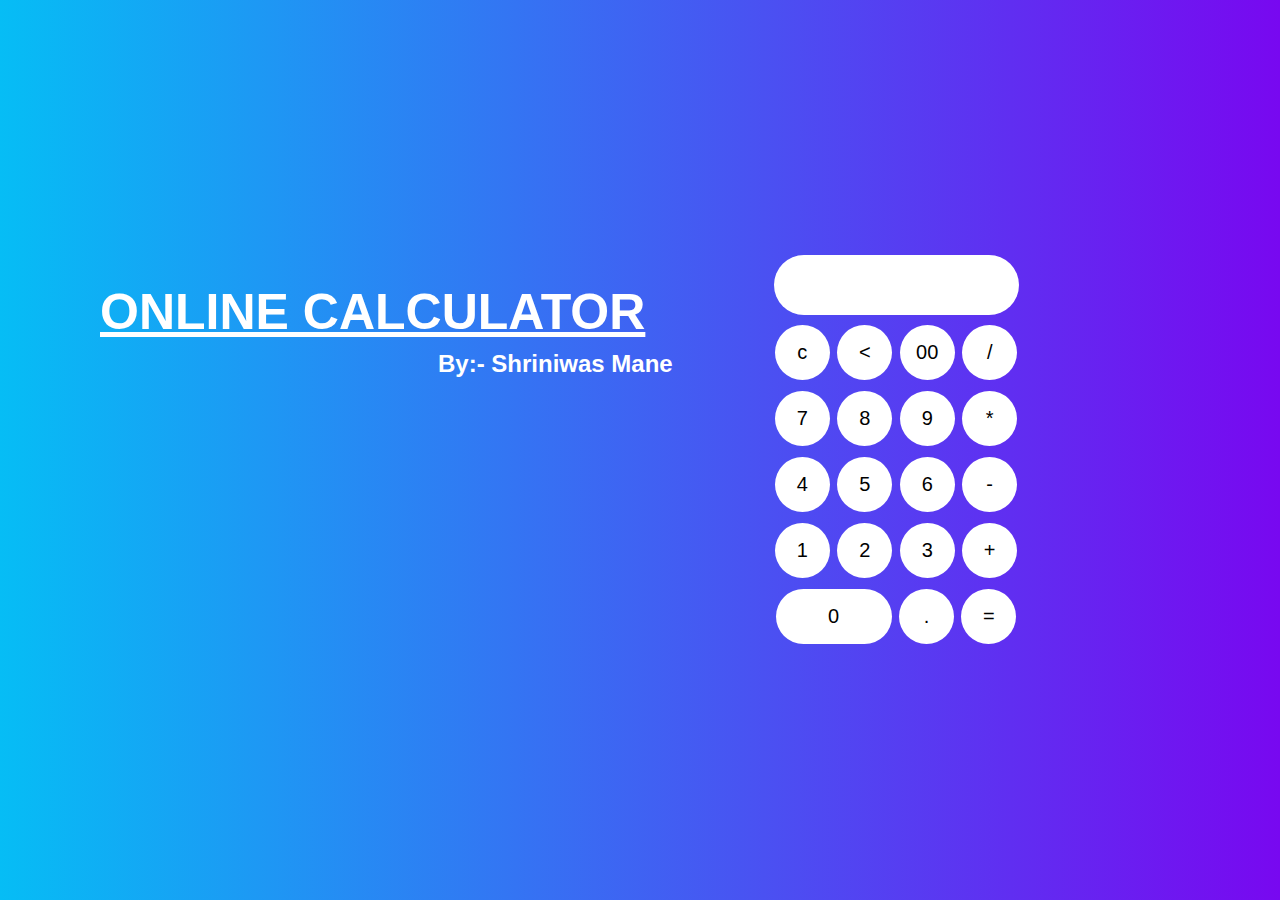
<file: calculator index.html>
<html>
    <head>
<title> attractive calculator</title>
<link rel="stylesheet" href="style.css">
    </head>

   <body>

    <h1>
      online calculator
    </h1>
    <h2>
        By:- Shriniwas Mane
    </h2>

      </div>
   </body> 

    <form name="form1" class="calci" action="calculator.html" method="POST">
<input type="text" name="answer" id="display">
<br></br>


<input type="button" value="c" onclick="form1.answer.value=''" class="button">


<input type="button"  class= "button"value="<" onclick="form1.answer.value=form1.answer.value.substring(0,form1.answer.value.length*1-1)" >
<input type="button"  class= "button"value="00" onclick="form1.answer.value+='00'">

<input type="button"  class= "operator"value="/" onclick="form1.answer.value+='/'">
<br></br>
<input type="button" class= "button" value="7" onclick="form1.answer.value+='7'">
<input type="button"  class= "button"value="8" onclick="form1.answer.value+='8'">
<input type="button"  class= "button"value="9" onclick="form1.answer.value+='9'">

<input type="button"  class= "operator"value="*" onclick="form1.answer.value+='*'">
<br></br>


<input type="button" class= "button" value="4" onclick="form1.answer.value+='4'">
<input type="button"  class= "button"value="5" onclick="form1.answer.value+='5'">

<input type="button"  class= "button"value="6" onclick="form1.answer.value+='6'">

<input type="button"  class= "operator"value="-" onclick="form1.answer.value+='-'">
<br></br>
<input type="button"  class= "button"value="1" onclick="form1.answer.value+='1'">
<input type="button"  class= "button"value="2" onclick="form1.answer.value+='2'">

<input type="button"  class= "button"value="3" onclick="form1.answer.value+='3'">

<input type="button"  class= "operator"value="+" onclick="form1.answer.value+='+'">
<br></br>

<input type="button" class= "button" value="0" onclick="form1.answer.value+='0'" id="zero">

<input type="button" class= "button" value="." onclick="form1.answer.value+='.'">

<input type="button"  class= "operator" value="=" onclick="form1.answer.value=eval(form1.answer.value)">
 </form>

</html>
</file>
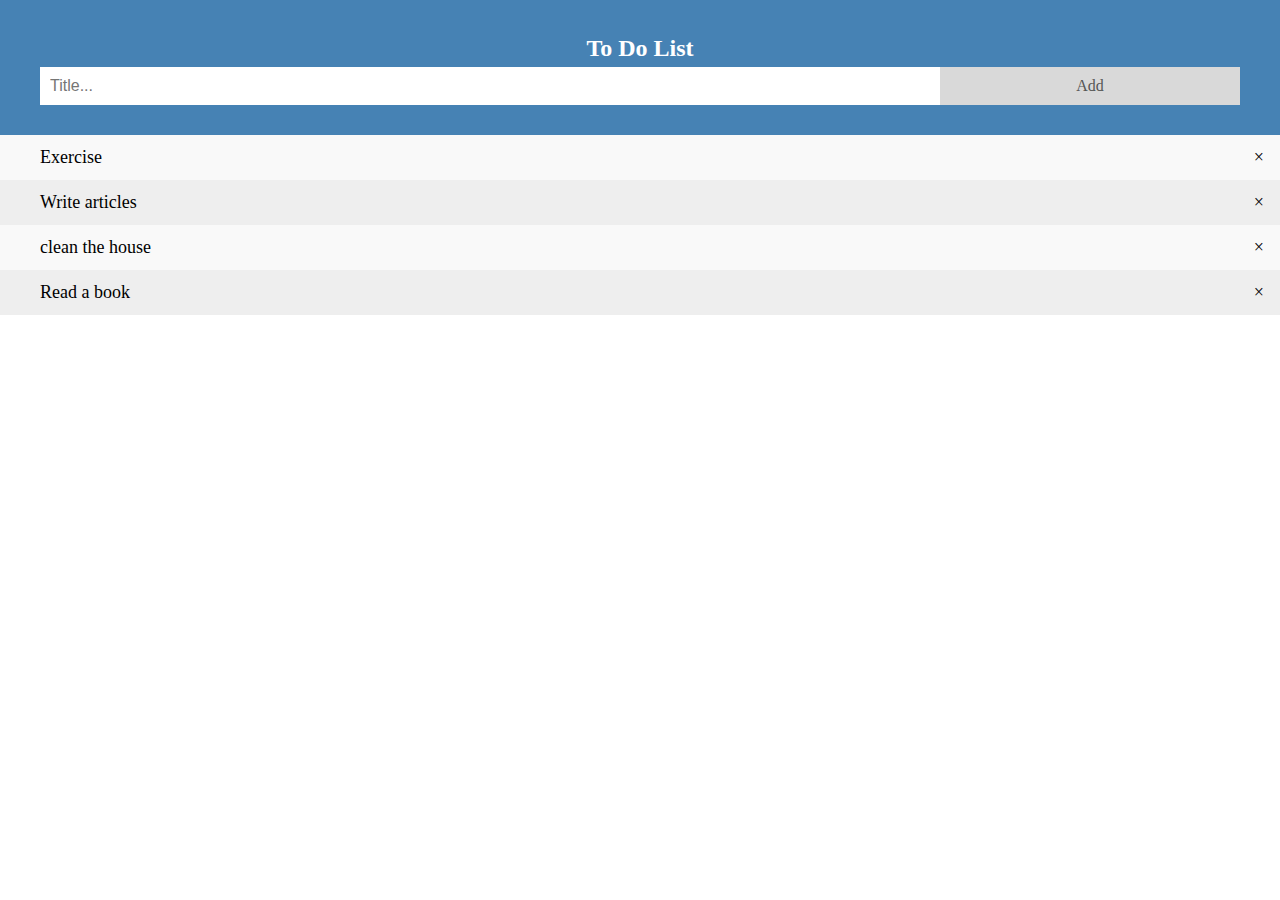
<file: index to do webapp.h tml.html>
<!DOCTYPE html>
<html>
<head>
<meta name="viewport" content="width=device-width, initial-scale=1">
<style>
body {
  margin: 0;
  min-width: 250px;
}

/* Include the padding and border in an element's total width and height */
* {
  box-sizing: border-box;
}

/* Remove margins and padding from the list */
ul {
  margin: 0;
  padding: 0;
}

/* Style the list items */
ul li {
  cursor: pointer;
  position: relative;
  padding: 12px 8px 12px 40px;
  list-style-type: none;
  background: #eee;
  font-size: 18px;
  transition: 0.2s;
  
  /* make the list items unselectable */
  -webkit-user-select: none;
  -moz-user-select: none;
  -ms-user-select: none;
  user-select: none;
}

/* Set all odd list items to a different color (zebra-stripes) */
ul li:nth-child(odd) {
  background: #f9f9f9;
}

/* Darker background-color on hover */
ul li:hover {
  background: #ddd;
}

/* When clicked on, add a background color and strike out text */
ul li.checked {
  background: #888;
  color: #fff;
  text-decoration: line-through;
}

/* Add a "checked" mark when clicked on */
ul li.checked::before {
  content: '';
  position: absolute;
  border-color: #fff;
  border-style: solid;
  border-width: 0 2px 2px 0;
  top: 10px;
  left: 16px;
  transform: rotate(45deg);
  height: 15px;
  width: 7px;
}

/* Style the close button */
.close {
  position: absolute;
  right: 0;
  top: 0;
  padding: 12px 16px 12px 16px;
}

.close:hover {
  background-color: #f44336;
  color: white;
}

/* Style the header */
.header {
  background-color: SteelBlue;
  padding: 30px 40px;
  color: white;
  text-align: center;
}

/* Clear floats after the header */
.header:after {
  content: "";
  display: table;
  clear: both;
}

/* Style the input */
input {
  margin: 0;
  border: none;
  border-radius: 0;
  width: 75%;
  padding: 10px;
  float: left;
  font-size: 16px;
}

/* Style the "Add" button */
.addBtn {
  padding: 10px;
  width: 25%;
  background: #d9d9d9;
  color: #555;
  float: left;
  text-align: center;
  font-size: 16px;
  cursor: pointer;
  transition: 0.3s;
  border-radius: 0;
}

.addBtn:hover {
  background-color: #bbb;
}
</style>
</head>
<body>

<div id="myDIV" class="header">
  <h2 style="margin:5px">To Do List</h2>
  <input type="text" id="myInput" placeholder="Title...">
  <span onclick="newElement()" class="addBtn">Add</span>
</div>

<ul id="myUL">
  <li>Exercise</li>
  <li>Write articles</li>
  <li>clean the house</li>
  <li>Read a book</li>
</ul>

<script>
// Create a "close" button and append it to each list item
var myNodelist = document.getElementsByTagName("LI");
var i;
for (i = 0; i < myNodelist.length; i++) {
  var span = document.createElement("SPAN");
  var txt = document.createTextNode("\u00D7");
  span.className = "close";
  span.appendChild(txt);
  myNodelist[i].appendChild(span);
}

// Click on a close button to hide the current list item
var close = document.getElementsByClassName("close");
var i;
for (i = 0; i < close.length; i++) {
  close[i].onclick = function() {
    var div = this.parentElement;
    div.style.display = "none";
  }
}

// Add a "checked" symbol when clicking on a list item
var list = document.querySelector('ul');
list.addEventListener('click', function(ev) {
  if (ev.target.tagName === 'LI') {
    ev.target.classList.toggle('checked');
  }
}, false);

// Create a new list item when clicking on the "Add" button
function newElement() {
  var li = document.createElement("li");
  var inputValue = document.getElementById("myInput").value;
  var t = document.createTextNode(inputValue);
  li.appendChild(t);
  if (inputValue === '') {
    alert("You must write something!");
  } else {
    document.getElementById("myUL").appendChild(li);
  }
  document.getElementById("myInput").value = "";

  var span = document.createElement("SPAN");
  var txt = document.createTextNode("\u00D7");
  span.className = "close";
  span.appendChild(txt);
  li.appendChild(span);

  for (i = 0; i < close.length; i++) {
    close[i].onclick = function() {
      var div = this.parentElement;
      div.style.display = "none";
    }
  }
}
</script>

</body>
</html
</file>
<file: style.css>
body{
    margin: 0;
    padding:0;
    line-height: 0.5;
    background:linear-gradient(to left,#7808f0,#06bdf5);
    font-family: sans-serif;
}

.calci{
    width: 500px;
    padding-top: 100px;
    padding-bottom: 100;
    position: absolute;
    top:50%;
    left:70%;
    transition:0.25px;
    transform: translate(-50%,-50%);
    text-align: center;
}
#zero{

height: 55;
width: 116;
font-size: 20;
    font-family: sans-serif;
    font-weight: 300;

}

#display{
    
    border:none;
    background: white;
    border-radius: 30px;
    width: 245;
    font-size: 20;
    font-family: sans-serif;
    font-weight: 300;
    height: 60;
    margin: auto;
    border:2px solid white(5, 218, 255, 0.726);
    color: black;



}
.button{
    width: 55;
    height: 55;
    padding-top: -1;
    font-size: 20;
    border: none;
    background: white;
    font-family: sans-serif;
    font-weight: 300;
    border:0;
    border-radius: 30px;
    margin: 1.5;
    transition:0.25px;
    
    
}

h1{
    margin-top: 300px;
    margin-left: 100px;
    font-family: sans-serif;

    font-size:50;
   
    text-decoration: underline;

color: white;
text-transform: uppercase;
font-weight: 700;}

h2{

    color: white;
    margin-top: -1px;
    font-family: sans-serif;
    margin-left: 438px;
}
.operator{
    width: 55;
    height: 55;
    padding-top: -1;
    font-size: 20;
    text-align: center;
    color: black;
    border: none;
    background: white;
    font-family: sans-serif;
    font-weight: 500;
    border:0;
    border-radius: 30px;
    margin: 1.5;
    transition:0.25px;
    cursor:pointer;
    
    
    
}


.operator:hover{
    background: #00d9ff;
}
</file>
